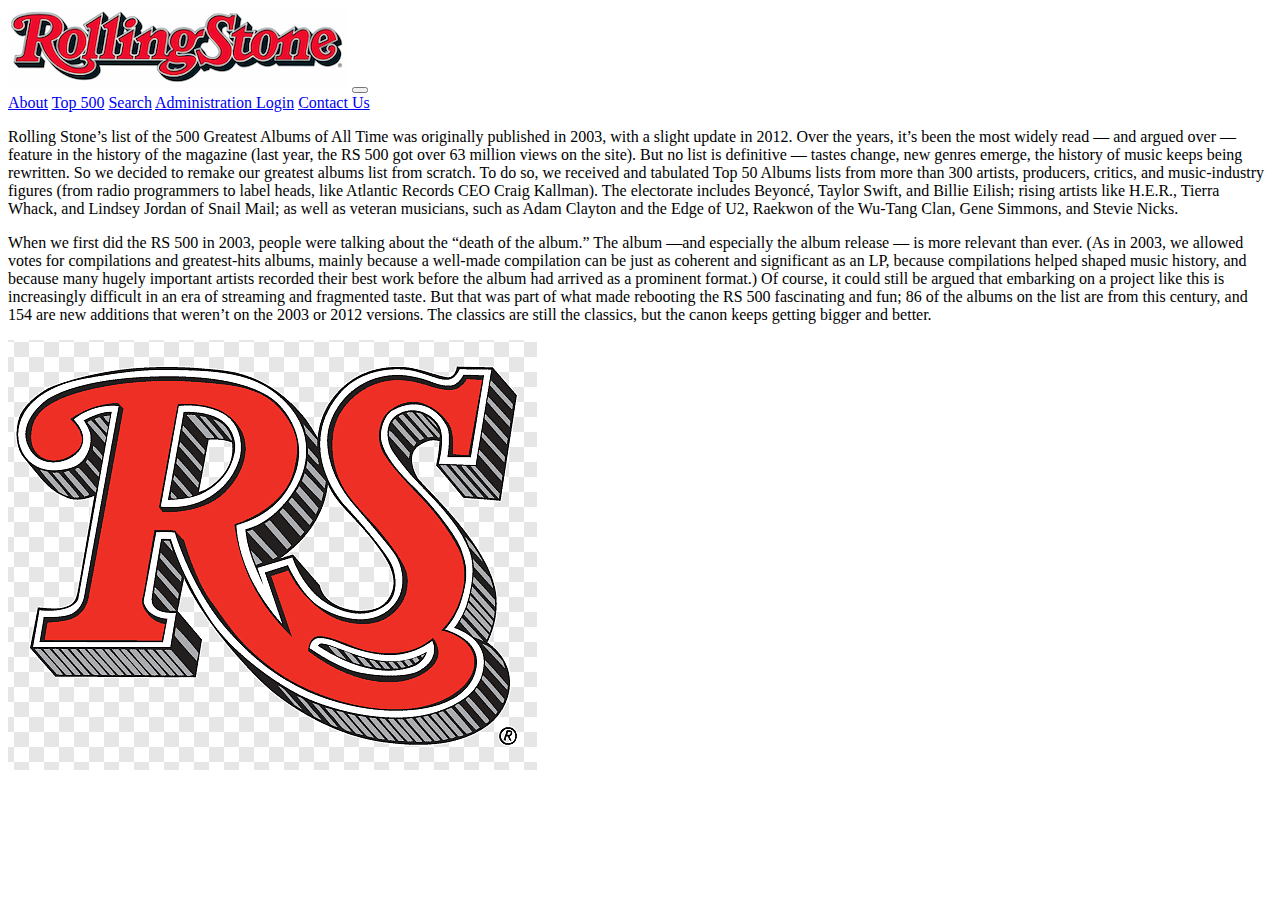
<file: about.html>
<!DOCTYPE html>
<html lang="en">

<head>
    <meta charset="UTF-8">
    <meta http-equiv="X-UA-Compatible" content="IE=edge">
    <meta name="viewport" content="width=device-width, initial-scale=1.0">
    <link rel="stylesheet" type="text/css" href="css/styles.css">
    <title>About</title>
</head>

<body>

    <nav class="navbar navbar-expand-sm navbar-light sm-light">
        <div class="container-fluid">

            <a class="navbar-brand" href="index.html"><img src="images/navlogo.jpeg" alt=""></a>

            <button class="navbar-toggler" type="button" data-bs-toggle="collapse" data-bs-target="#navbarNavAltMarkup"
                aria-controls="navbarNavAltMarkup" aria-expanded="false" aria-label="Toggle navigation">
                <span class="navbar-toggler-icon"></span>

            </button>
            <div class="collapse navbar-collapse" id="navbarNavAltMarkup">
                <div class="navbar-nav">
                    <a class="nav-link active" aria-current="page" href="about.html">About</a>
                    <a class="nav-link" href="displayfinal.php">Top 500</a>
                    <a class="nav-link" href="search.html">Search</a>
                    <a class="nav-link" href="admin/login.php">Administration Login</a>
                    <a class="nav-link" href="contact.html">Contact Us</a>
                </div>
            </div>
        </div>
    </nav>

    
    
    
    
    
    <div class="container">
        <div class="row">
            <div class="col-md-6"><p>Rolling Stone’s list of the 500 Greatest Albums of All Time was originally published in 2003, with a slight update in 2012. Over the years, it’s been the most widely read  — and argued over — feature in the history of the magazine (last year, the RS 500 got over 63 million views on the site). But no list is definitive — tastes change, new genres emerge, the history of music keeps being rewritten. So we decided to remake our greatest albums list from scratch. To do so, we received and tabulated Top 50 Albums lists from more than 300 artists, producers, critics, and music-industry figures (from radio programmers to label heads, like Atlantic Records CEO Craig Kallman). The electorate includes Beyoncé, Taylor Swift, and Billie Eilish; rising artists like H.E.R., Tierra Whack, and Lindsey Jordan of Snail Mail; as well as veteran musicians, such as Adam Clayton and the Edge of U2, Raekwon of the Wu-Tang Clan, Gene Simmons, and Stevie Nicks.</p>
            <p>When we first did the RS 500 in 2003, people were talking about the “death of the album.” The album —and especially the album release — is more relevant than ever. (As in 2003, we allowed votes for compilations and greatest-hits albums, mainly because a well-made compilation can be just as coherent and significant as an LP, because compilations helped shaped music history, and because many hugely important artists recorded their best work before the album had arrived as a prominent format.)

                Of course, it could still be argued that embarking on a project like this is increasingly difficult in an era of streaming and fragmented taste. But that was part of what made rebooting the RS 500 fascinating and fun; 86 of the albums on the list are from this century, and 154 are new additions that weren’t on the 2003 or 2012 versions. The classics are still the classics, but the canon keeps getting bigger and better.</p></div>
            <div class="col-md-6"><img src="images/rslogo.jpeg" alt="..." class="img-thumbnail"></div>
        </div>

    </div>


    <!-- <div class="container">
        <div class="row">
            <div class="col-md-12"><img src="rslogo.jpeg" alt="..." class="img-thumbnail"></div>
            <div class="col-md-12"><img src="rslogo.jpeg" alt="..." class="img-thumbnail"></div>
        </div>

    </div> -->
    

    





    <link href="https://cdn.jsdelivr.net/npm/bootstrap@5.0.0-beta2/dist/css/bootstrap.min.css" rel="stylesheet"
        integrity="sha384-BmbxuPwQa2lc/FVzBcNJ7UAyJxM6wuqIj61tLrc4wSX0szH/Ev+nYRRuWlolflfl" crossorigin="anonymous">
    <script src="https://cdn.jsdelivr.net/npm/bootstrap@5.0.0-beta2/dist/js/bootstrap.bundle.min.js"
        integrity="sha384-b5kHyXgcpbZJO/tY9Ul7kGkf1S0CWuKcCD38l8YkeH8z8QjE0GmW1gYU5S9FOnJ0"
        crossorigin="anonymous"></script>


</body>

</html>
</file>
<file: css/styles.css>
.carousel-item{
    width: 100%; 
    height: 1000px; 
    overflow: hidden;
}
.carousel-item img{
    width: 100%;
    height: 100%;
    object-fit: cover;
}

.carousel-inner .carousel-item {
    transition: -webkit-transform 2s ease;
    transition: transform 2s ease;
    transition: transform 2s ease, -webkit-transform 2s ease;
  }
</file>
